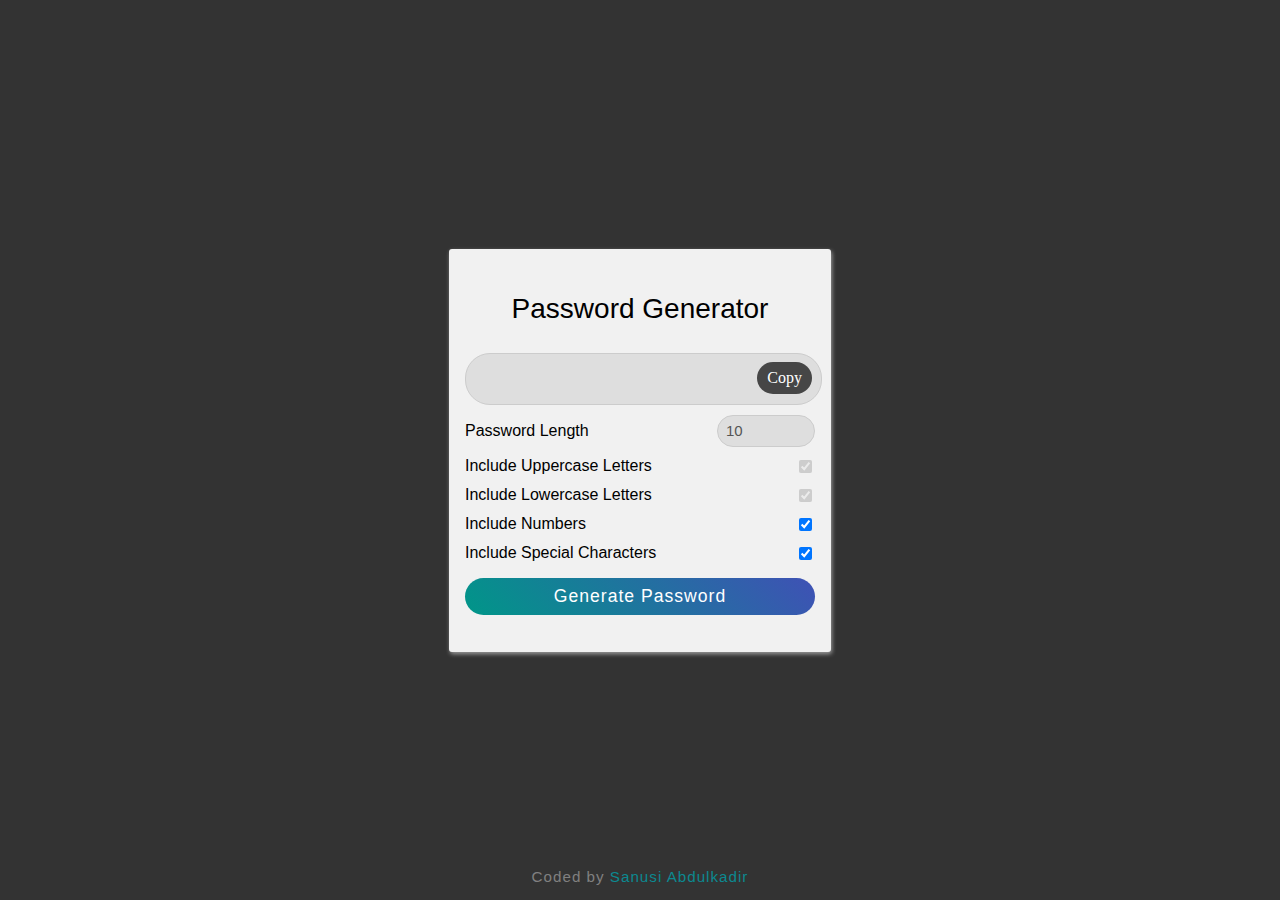
<file: JavaScript-Password-Generator/index.html>
<!DOCTYPE html>
<html lang="en">
<head>
    <meta charset="UTF-8">
    <meta name="viewport" content="width=device-width, initial-scale=1.0">
    <meta http-equiv="X-UA-Compatible" content="ie=edge">
	<title>JavaScript Password Generator</title>
	<link rel="stylesheet" href="style.css"></link>
</head>
<body>
	<main>
		<div class="box">
			<p class="title">Password Generator</p>
			<form>
				<div class="result-row">
					<input type="text" id="result">
					<div class="result-copy">Copy</div>
				</div>
				<div class="form-row">
					<label for="length" class="length-label">Password Length</label>
					<input type="number" id="length" min="5" max="25" value="10">
				</div>
				<div class="form-row">
					<label for="uppercase">Include Uppercase Letters</label>
					<input type="checkbox" id="uppercase" checked disabled>
				</div>
				<div class="form-row">
					<label for="lowercase">Include Lowercase Letters</label>
					<input type="checkbox" id="lowercase" checked disabled>
				</div>
				<div class="form-row">
					<label for="numbers">Include Numbers</label>
					<input type="checkbox" id="numbers" checked>
				</div>
				<div class="form-row">
					<label for="symbols">Include Special Characters</label>
					<input type="checkbox" id="symbols" checked>
				</div>
				
				<button type="submit" id="generate">Generate Password</button>
				<div class="message"></div>
			</form>
		</div>
	</main>
	<footer>
		<p>Coded by <a href="https://sanusisusi.github.io" target="_blank">Sanusi Abdulkadir</a></p>
	</footer>
	<script src="script.js"></script>
</body>
</html>
</file>
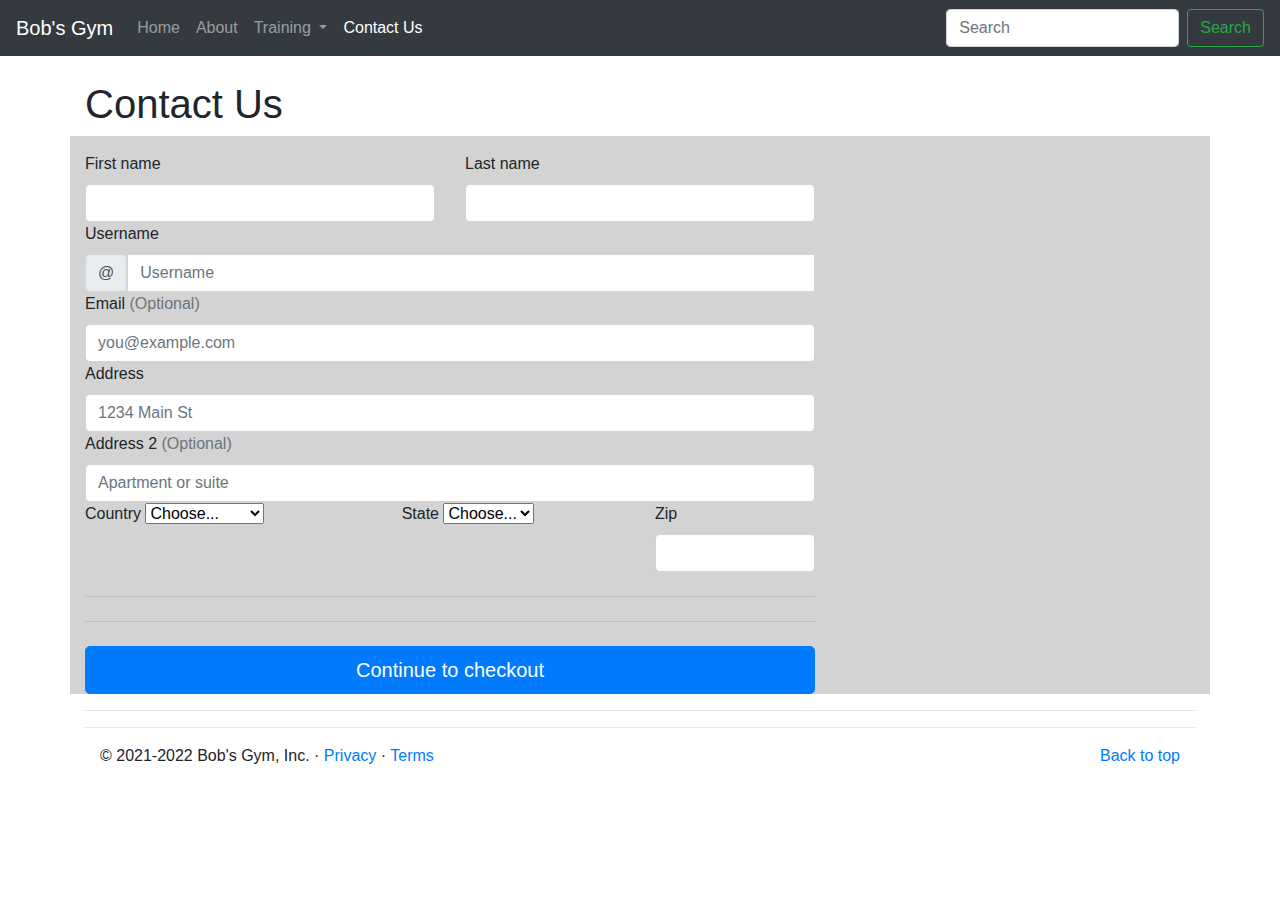
<file: contact.html>
<!doctype html>
<html lang="en">

<head>
    <!-- Required meta tags -->
    <meta charset="utf-8">
    <meta name="viewport" content="width=device-width, initial-scale=1, shrink-to-fit=no">

    <!-- Bootstrap CSS -->
    <link rel="stylesheet" href="https://cdn.jsdelivr.net/npm/bootstrap@4.3.1/dist/css/bootstrap.min.css"
        integrity="sha384-ggOyR0iXCbMQv3Xipma34MD+dH/1fQ784/j6cY/iJTQUOhcWr7x9JvoRxT2MZw1T" crossorigin="anonymous">

    <title>Contact Us</title>
</head>

<body>
    <nav class="navbar navbar-expand-lg navbar-dark bg-dark">

        <a class="navbar-brand" href="#">Bob's Gym</a>
        <button class="navbar-toggler" type="button" data-toggle="collapse" data-target="#navbarSupportedContent"
          aria-controls="navbarSupportedContent" aria-expanded="false" aria-label="Toggle navigation">
          <span class="navbar-toggler-icon"></span>
        </button>
    
        <div class="collapse navbar-collapse" id="navbarSupportedContent">
          <ul class="navbar-nav mr-auto">
            <li class="nav-item ">
              <a class="nav-link" href="/">Home <span class="sr-only">(current)</span></a>
            </li>
            <li class="nav-item">
              <a class="nav-link " href="/about.html">About</a>
            </li>
            <li class="nav-item dropdown">
              <a class="nav-link dropdown-toggle" href="#" id="navbarDropdown" role="button" data-toggle="dropdown"
                aria-haspopup="true" aria-expanded="false">
                Training
              </a>
              <div class="dropdown-menu" aria-labelledby="navbarDropdown">
                <a class="dropdown-item" href="#">Personal Training</a>
                <a class="dropdown-item" href="#">Boxing</a>
                <a class="dropdown-item" href="#">Cycle Studio</a>
                <a class="dropdown-item" href="#">Yoga</a>
                <div class="dropdown-divider"></div>
                <a class="dropdown-item" href="#">Support</a>
                <a class="dropdown-item" href="#">Write for Us</a>
              </div>
            </li>
            <li class="nav-item">
              <a class="nav-link active" href="/contact.html">Contact Us</a>
            </li>
    
          </ul>
          <form class="form-inline my-2 my-lg-0">
            <input class="form-control mr-sm-2" type="search" placeholder="Search" aria-label="Search">
            <button class="btn btn-outline-success my-2 my-sm-0" type="submit">Search</button>
          </form>
        </div>
      </nav>
      <div class="container my-4">
       <h1>Contact Us</h1>
    <div class="row g-5" style="background-color:lightgrey ;">
        
        <div class="col-md-7 col-lg-8">
          <h4 class="mb-3"></h4>
          <form class="needs-validation" novalidate="">
            <div class="row g-3">
              <div class="col-sm-6">
                <label for="firstName" class="form-label">First name</label>
                <input type="text" class="form-control" id="firstName" placeholder="" value="" required="">
                <div class="invalid-feedback">
                  Valid first name is required.
                </div>
              </div>
    
              <div class="col-sm-6">
                <label for="lastName" class="form-label">Last name</label>
                <input type="text" class="form-control" id="lastName" placeholder="" value="" required="">
                <div class="invalid-feedback">
                  Valid last name is required.
                </div>
              </div>
    
              <div class="col-12">
                <label for="username" class="form-label">Username</label>
                <div class="input-group has-validation">
                  <span class="input-group-text">@</span>
                  <input type="text" class="form-control" id="username" placeholder="Username" required="">
                <div class="invalid-feedback">
                    Your username is required.
                  </div>
                </div>
              </div>
    
              <div class="col-12">
                <label for="email" class="form-label">Email <span class="text-muted">(Optional)</span></label>
                <input type="email" class="form-control" id="email" placeholder="you@example.com">
                <div class="invalid-feedback">
                  Please enter a valid email address for shipping updates.
                </div>
              </div>
    
              <div class="col-12">
                <label for="address" class="form-label">Address</label>
                <input type="text" class="form-control" id="address" placeholder="1234 Main St" required="">
                <div class="invalid-feedback">
                  Please enter your shipping address.
                </div>
              </div>
    
              <div class="col-12">
                <label for="address2" class="form-label">Address 2 <span class="text-muted">(Optional)</span></label>
                <input type="text" class="form-control" id="address2" placeholder="Apartment or suite">
              </div>
    
              <div class="col-md-5">
                <label for="country" class="form-label">Country</label>
                <select class="form-select" id="country" required="">
                  <option value="">Choose...</option>
                  <option>United States</option>
                </select>
                <div class="invalid-feedback">
                  Please select a valid country.
                </div>
              </div>
    
              <div class="col-md-4">
                <label for="state" class="form-label">State</label>
                <select class="form-select" id="state" required="">
                  <option value="">Choose...</option>
                  <option>California</option>
                </select>
                <div class="invalid-feedback">
                  Please provide a valid state.
                </div>
              </div>
    
              <div class="col-md-3">
                <label for="zip" class="form-label">Zip</label>
                <input type="text" class="form-control" id="zip" placeholder="" required="">
                <div class="invalid-feedback">
                  Zip code required.
                </div>
              </div>
            </div>
    
            <hr class="my-4">
    
            
    
            
    
            <hr class="my-4">
    
            <button class="w-100 btn btn-primary btn-lg" type="submit">Continue to checkout</button>
          </form>
        </div>
      </div>
   
    <hr class="featurette-divider">
    <hr class="featurette-divider">
    <footer class="container">
        <p class="float-right"><a href="#">Back to top</a></p>
        <p>© 2021-2022 Bob's Gym, Inc. · <a href="#">Privacy</a> · <a href="#">Terms</a></p>
      </footer>



    <!-- Optional JavaScript -->
    <!-- jQuery first, then Popper.js, then Bootstrap JS -->
    <script src="https://code.jquery.com/jquery-3.3.1.slim.min.js"
        integrity="sha384-q8i/X+965DzO0rT7abK41JStQIAqVgRVzpbzo5smXKp4YfRvH+8abtTE1Pi6jizo"
        crossorigin="anonymous"></script>
    <script src="https://cdn.jsdelivr.net/npm/popper.js@1.14.7/dist/umd/popper.min.js"
        integrity="sha384-UO2eT0CpHqdSJQ6hJty5KVphtPhzWj9WO1clHTMGa3JDZwrnQq4sF86dIHNDz0W1"
        crossorigin="anonymous"></script>
    <script src="https://cdn.jsdelivr.net/npm/bootstrap@4.3.1/dist/js/bootstrap.min.js"
        integrity="sha384-JjSmVgyd0p3pXB1rRibZUAYoIIy6OrQ6VrjIEaFf/nJGzIxFDsf4x0xIM+B07jRM"
        crossorigin="anonymous"></script>
</body>

</html>
</file>
<file: JavaScript-Password-Generator/style.css>
body {
	margin: 0;
	font-family: sans-serif;
	background: rgba(0,0,0,0.8);
}
main {
	display: flex;
	justify-content: center;
	align-items: center;
	height: 100vh;
}
.box {
	box-shadow: 1px 2px 4px #9e9e9e;
	padding: 1rem;
	width: 350px;
	background: #f1f1f1;
	border-radius: 3px;
}
form {
	margin-bottom: 0;
}
.title {
	text-align: center;
	font-size: 1.75rem;
}
.result-row {
	position: relative;
}
.result-copy {
	position: absolute;
	padding: 7px 10px;
	background: #464646;
	color: white;
	top: 9px;
	right: 3px;
	cursor: pointer;
	font-family: consolas;
	border-radius: 25px;
}
.result-copy:hover {
	background: #2a2a2b;
}
.result-copy:active {
	box-shadow: 1px 2px 2px gray;
}
.form-row {
	display: flex;
	justify-content: space-between;
	margin: 10px 0;
}
.length-label {
	line-height: 2;
}
#length {
	width: 80px;
	text-align: left;
	outline: none;
}
#result {
	width: 331px;
	height: 42px;
	outline: none;
	padding-left: 1rem;
	font-size: 16px;
}
input {
    padding: 4px 8px;
    font-size: 15px;
    color: #555;
    background-color: #dedede;;
    border: 1px solid #ccc;
    border-radius: 25px;
}
button {
	width: 100%;
	padding: 8px;
	font-size: 1.1rem;
	letter-spacing: 1px;
	background: linear-gradient(45deg, #009688, #3F51B5);
	border: none;
	color: white;
	border-radius: 25px;
	margin-top: 5px;
	outline: none;
}
button:hover {
	background: linear-gradient(220deg, #009688, #3F51B5);
}
button:active {
	box-shadow: 1px 2px 2px gray;
}
.message {
	color: #e63333;
	margin-top: 5px;
	position: relative;
	top: 5px;
	height: 16px;
	text-align: center;
}
.message-success {
	color: #0c8990;
}

/*
	FOOTER
---------------*/
footer {
	position: absolute;
	bottom: 0;
	text-align: center;
	left: 50%;
	transform: translateX(-50%);
	color: #808080;
	font-size: 0.95rem;
}
footer p {
	letter-spacing: 1px;
}
footer a {
	color: #0c8990;
	text-decoration: none;
}
footer a:hover {
	color: #3a56b1;
}

/*
	Mobile View
-----------------*/
@media(max-width: 576px) {
	footer {
		font-size: 0.8rem;
	}
	.box {
		width: 320px;
	}
	#result {
		width: 303px;
	}
}
</file>
